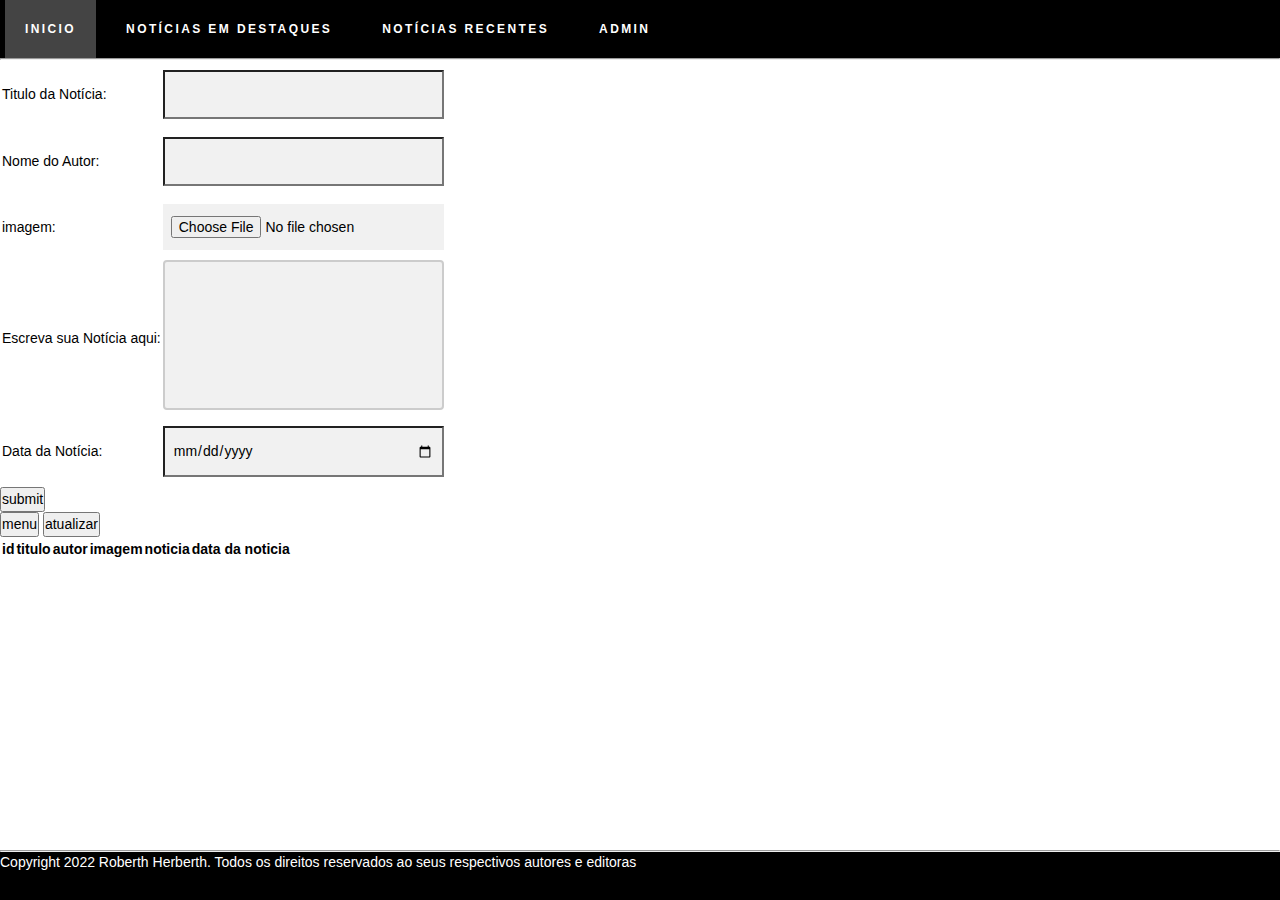
<file: cadastro.html>
<!DOCTYPE html>
<html lang="pt-BR">
<head>
    <meta charset="UTF-8">
    <meta http-equiv="X-UA-Compatible" content="IE=edge">
    <meta name="viewport" content="width=device-width, initial-scale=1.0">
    <link rel="stylesheet" href="style1.css"/>
    <script src="javascript.js"></script>
    <script src="nvctml.js"></script>
    <title>etis - Cadastro de Notícias</title>
</head>
<body>
    <header id="inicio">
        <nav id="navegacao">
            <ul>
                <li><a href="index.html">Inicio</a></li>
                <li><a href="#destaques">Notícias em Destaques</a></li>
                <li><a href="#recentes">Notícias Recentes</a></li>
                <li><a href="#admin">Admin</a>
                    <ul>
                        <li><a href="cadastro.html">Cadastrar Notícia</a></li>
                    </ul>
                </li>
            </ul>
        </nav>
        <hr>
    </header>
    <form onsubmit="event.preventDefault(); cadastrar(noticias)" class="formulario">
        <table>
            <tr>
                <td><label for="titulonoticia">Titulo da Notícia: </label></td>
                <td><input type="text" id="titulo" name="titulonoticia"></td>
            </tr>
            <tr>
                <td><label for="nomeautor">Nome do Autor: </label></td>
                <td><input type="text" id="autor" name="nomeautor"></td>
            </tr>
            <tr>
                <td><label for="imagem">imagem: </label></td>
                <td><input type="file" id="imagem" name="imagem"></td>
            </tr>
            <tr>
                <td><label for="texto">Escreva sua Notícia aqui: </label></td>
                <td><textarea id="texto" name="texto"></textarea></td>
            </tr>
            <tr>
                <td><label for="data">Data da Notícia: </label></td>
                <td><input type="date" id="data" name="data"></td>
            </tr>
        </table>
        <button>submit</button>
    </form>
    <button onclick="menu()">menu</button>
    <button onclick="mostrar_lista(noticias)">atualizar</button>
    <table>
        <thead>
            <tr>
                <th>id </th>
                <th>titulo </th>
                <th>autor </th>
                <th>imagem </th>
                <th>noticia </th>
                <th>data da noticia </th>
            </tr>
        </thead>
        <tbody id="tbody">
            
        </tbody>
    </table>
    <footer>
        <hr>
        <p>Copyright 2022 Roberth Herberth. Todos os direitos reservados ao seus respectivos autores e editoras</p>
    </footer>
</body>
</html>
</file>
<file: style1.css>
*, *:after, *:before{
  margin: 0;
  padding: 0;
  box-sizing: border-box;
  font-family: sans-serif;
  font-size: 14px;
  line-height: 1.5;
}

#navegacao{
  background: #000;
}

#navegacao ul, li{
  list-style: none;
}

#navegacao a{
  color: #fff;
  text-decoration: none;
  display: block;
  cursor: pointer;
  text-transform: uppercase;
  font-size: 12px;
  font-weight: 700;
  letter-spacing:0.2em;
}

#navegacao > ul > li{
  float: left;
  position: relative;
}

#navegacao > ul > li > a {
  padding: 20px;
  margin: 0 5px;
  background: rgb(0, 0, 0);
}

#navegacao > ul > li:hover a {
  background: #444;
}

#navegacao > ul > li:hover > ul {
  display: block;
}

#navegacao > ul > li > ul {
  position: absolute;
  top: 50px;
  left: 5px;
  background: blue;
  min-width: 200px;
  z-index: 1000;
  display: none;
}

#navegacao > ul > li > ul > li > a {
	padding: 10px 20px;
}

#navegacao:after {
  content: '.';
  display: block;
  clear: both;
  visibility: hidden;
  line-height: 0;
  height: 0;
}

main{
    padding: 10px;
}
main > section{
  display: grid;
  row-gap: 30px;
  justify-items: initial;
  align-items: initial;

}

.grupo{
  grid-row: 1;
  grid-column-start: 1;
  grid-column-end: 5;
}

.artigo{
  grid-row-start: 2;
}

main > section > article{
    width: 300px;
    border: none;
    padding: 50px;
    margin: none;
    display: flex;
    flex-direction: column;
    justify-content: space-between;
    align-items: center;
    border: solid 1px black;
    position: relative;
    
}
main > section > article{
  justify-content: space-around;
}

main > section > h1{
    text-align: justify;
    font-size: larger;
    align-self: start;
    color: #fff;
    background-color: #000;
    
}

footer{
  position: absolute;
  bottom: 0;
  width: 100%;
  height: 50px;
  color: #fff;
  padding: #000;
  margin: #000;
  background: #000;
}

label{
  width: 100%;
}

input{
  width: 100%;
  padding: 12px 8px;
  margin: 8px 0;
  box-sizing: border-box;
  background-color: #f1f1f1;
}

textarea {
  width: 100%;
  height: 150px;
  padding: 12px 20px;
  box-sizing: border-box;
  border: 2px solid #ccc;
  border-radius: 4px;
  background-color: #f1f1f1;
  resize: none;
}
</file>
